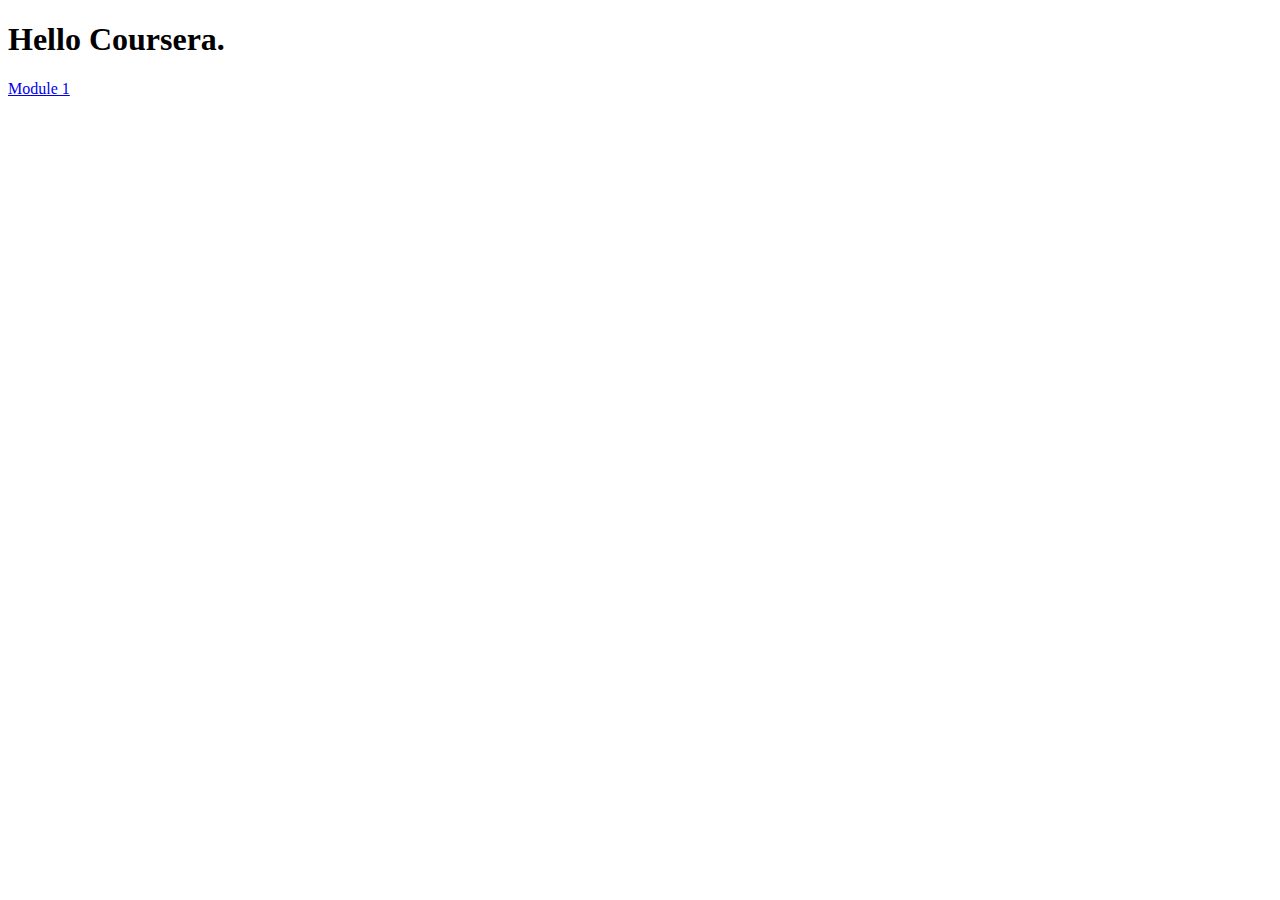
<file: index.html>
<!DOCTYPE html>
<html lang="en">
<head>
    <meta charset="UTF-8">
    <title>Coursera Course</title>
</head>
<body>
    <h1>
        Hello Coursera.
    </h1>
    <a href="./site">Module 1</a>
</body>
</html>
</file>
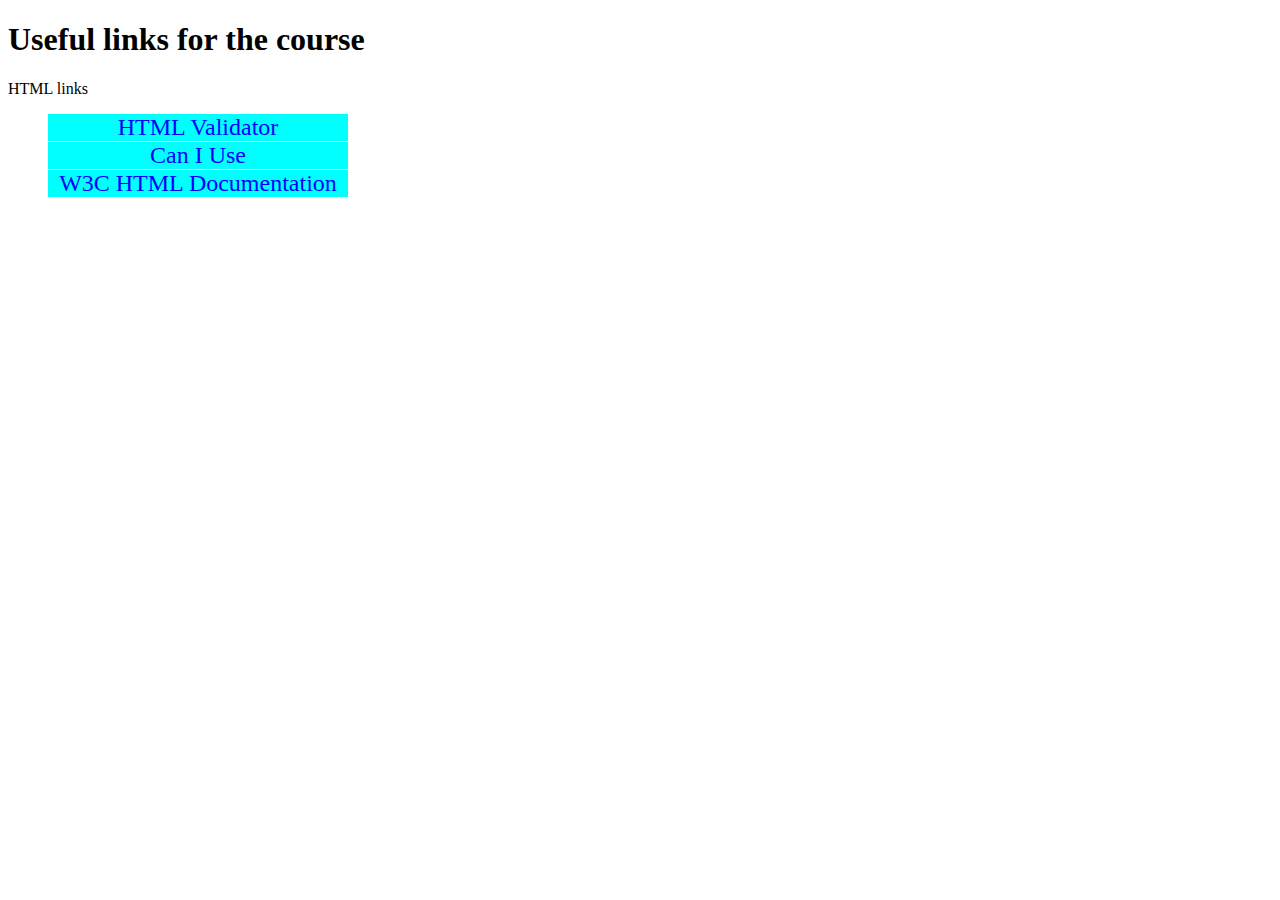
<file: site/index.html>
<!DOCTYPE html>
<html lang="en">
<head>
    <meta charset="UTF-8">
    <title>Module 1</title>
    <link rel="stylesheet" href="indexCss.css">
</head>
<body>
    <h1>
        Useful links for the course
    </h1>
    <div>
        HTML links
        <ul>
            <li><a href="https://validator.w3.org/nu/#textarea" target="_blank">HTML Validator</a></li>
            <li><a href="https://caniuse.com" target="_blank">Can I Use</a></li>
            <li><a href="https://www.w3schools.com/html/" target="_blank">W3C HTML Documentation</a></li>
        </ul>
    </div>
</body>
</html>
</file>
<file: site/indexCss.css>
a:link, a:visited{
    font-size: 24px;
    text-decoration: none;
    background-color: cyan;
    color: blue;
    display: block;
    width: 300px;
    text-align: center;
    margin-bottom: 1px;
}

li{
    list-style: none
}

a:hover, a:active{
    border: 1px solid black;
}
</file>
